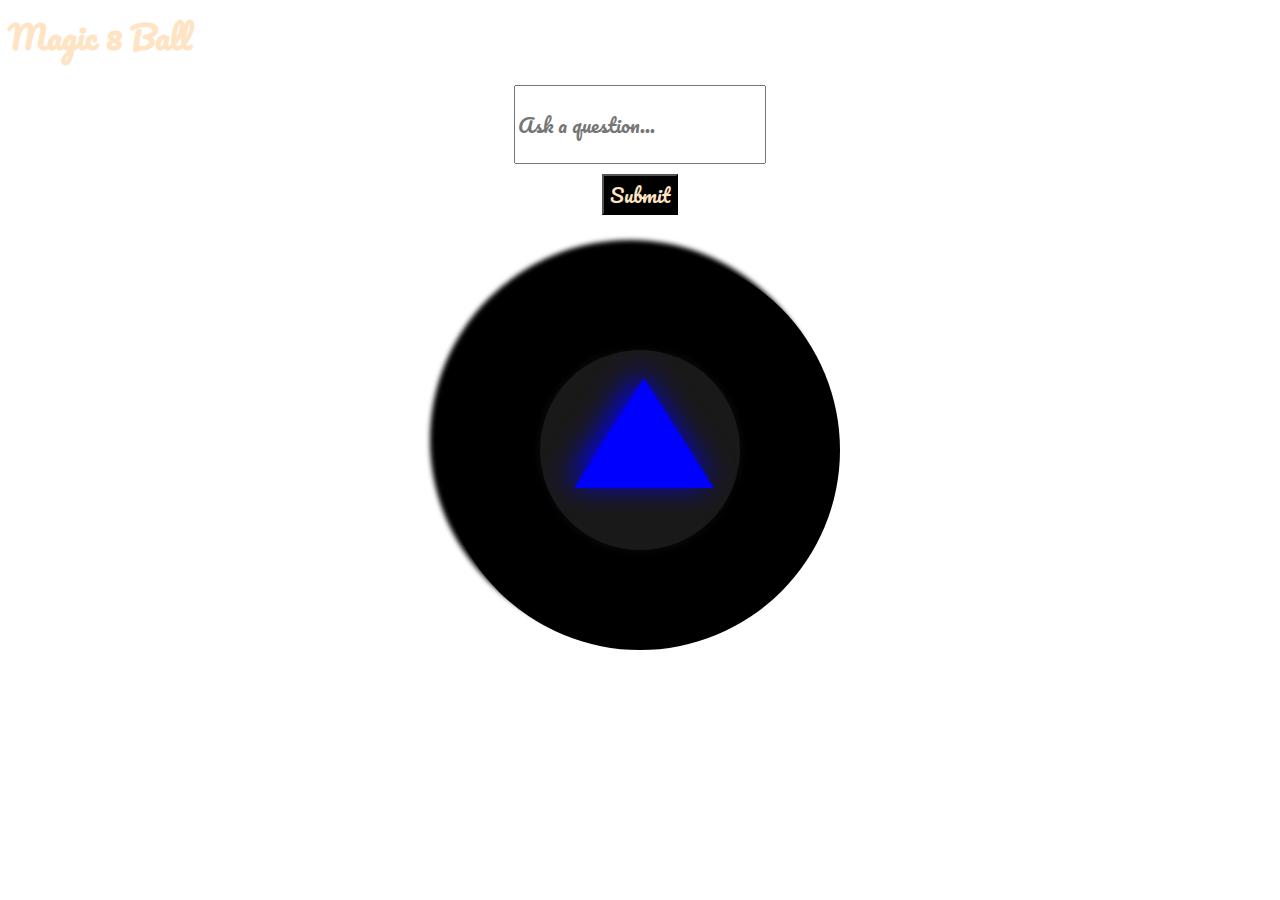
<file: index.html>
<html <!DOCTYPE html>

<head>
    <meta charset="utf-8">
    <meta http-equiv="X-UA-Compatible" content="IE=edge">
    <title>Magic 8 Ball</title>
    <meta name="viewport" content="width=device-width, initial-scale=1">
    <link href='https://fonts.googleapis.com/css?family=Pacifico' rel='stylesheet' type='text/css'>
    <link rel="stylesheet" type="text/css" href="8-ball-style.css">
</head>

<body>
    <h1>Magic 8 Ball</h1>

    <div text-align="center">
        <label for="eightBall"></label>
        <input type="text" id="askQuestion" placeholder="Ask a question...">
        <button id="eightBall" type="submit">Submit</button>
    </div>
    </input>
    <div class="wrapper">
        <div id="circle">
            <div id="innerCircle">
                <div id="triangle">
                    <p id="ptag"></p>
                </div>
            </div>
        </div>
    </div>

    <script src="8-ball-script.js"></script>
</body>

</html>
</file>
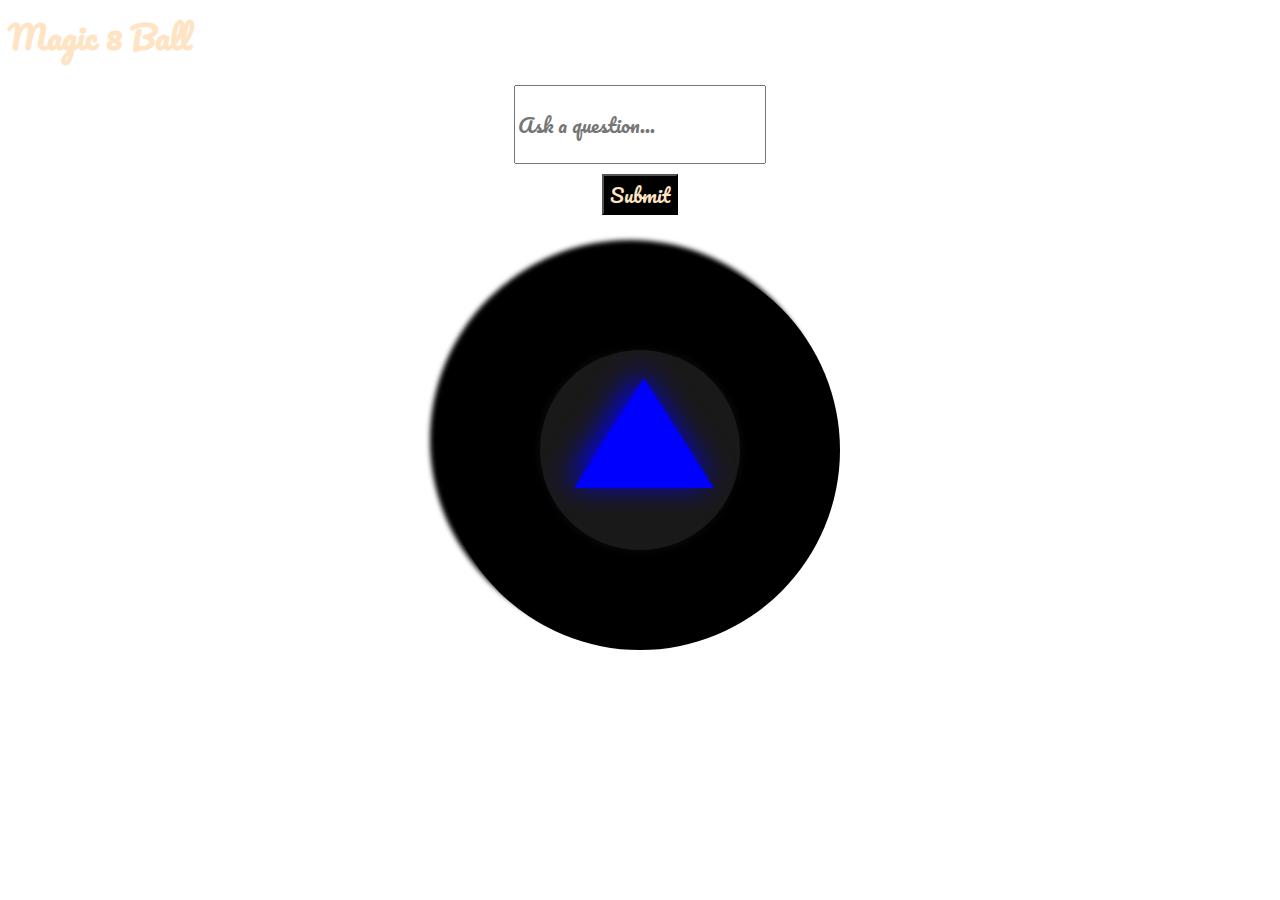
<file: 8-ball-index.html>
<html <!DOCTYPE html>

<head>
    <meta charset="utf-8">
    <meta http-equiv="X-UA-Compatible" content="IE=edge">
    <title>Magic 8 Ball</title>
    <meta name="viewport" content="width=device-width, initial-scale=1">
    <link href='https://fonts.googleapis.com/css?family=Pacifico' rel='stylesheet' type='text/css'>
    <link rel="stylesheet" type="text/css" href="8-ball-style.css">
</head>

<body>
    <h1>Magic 8 Ball</h1>

    <div text-align="center">
        <label for="eightBall"></label>
        <input type="text" id="askQuestion" placeholder="Ask a question...">
        <button id="eightBall" type="submit">Submit</button>
    </div>
    </input>
    <div class="wrapper">
        <div id="circle">
            <div id="innerCircle">
                <div id="triangle">
                    <p id="ptag"></p>
                </div>
            </div>
        </div>
    </div>

    <script src="8-ball-script.js"></script>
</body>

</html>
</file>
<file: 8-ball-style.css>
#eightBall {
    font-size: 20px;
    color: bisque;
    position: relative;
    font-family: Pacifico;
    background-color: black;
    display: block;
    margin-right: auto;
    margin-left: auto;
    margin-top: 10px;
}

html {
    background-image: url(https://c0.wallpaperflare.com/preview/469/892/54/billiards-ball-band-snooker.jpg);
    background-repeat: repeat;
    background-position: left;
}

h1 {
    color: bisque;
    position: relative;
    font-family: Pacifico;
}

.wrapper {
    text-align: center;
}

#circle {
    height: 400px;
    width: 400px;
    background-color: black;
    border-radius: 50%;
    position: absolute;
    display: inline-block;
    left: 50%;
    top: 50%;
    transform: translate(-50%, -50%);
    box-shadow: -10px -10px 5px black;
}

#innerCircle {
    height: 200px;
    width: 200px;
    background-color: #1a1919;
    border-radius: 50%;
    position: absolute;
    display: inline-block;
    left: 50%;
    top: 50%;
    transform: translate(-50%, -50%);
    box-shadow: 0px 0px 10px #0f0f0f;
}

#triangle {
    width: 0;
    height: 0;
    border-left: 70px solid transparent;
    border-right: 70px solid transparent;
    border-bottom: 110px solid blue;
    position: relative;
    display: inline-block;
    left: 37%;
    top: 41.5%;
    transform: translate(-50%, -50%);
    filter: drop-shadow(-5px -5px 15px blue);
}

#ptag {
    font-size: 14px;
    color: bisque;
    font-family: Cambria, Cochin, Georgia, Times, 'Times New Roman', serif;
    font-style: italic;
    position: absolute;
    display: inline-block;
    transform: translate(-50%, 50%);
}

input {
    width: 20%;
    padding-top: 20px;
    padding-bottom: 20px;
    margin: 0;
    box-sizing: border-box;
    font-family: Pacifico;
}

::placeholder {
    font-size: 20px;
    font-family: Pacifico;
}

#askQuestion {
    font-size: 20px;
    display: block;
    margin-right: auto;
    margin-left: auto;
}

@media only screen and (max-height: 850px) {
    #askQuestion {
        font-size: 15px;
        z-index: 1;
        margin-top: 375px;
        position: relative;
    }
}

@media only screen and (max-height: 850px) {
    h1 {
        text-align: center;
        z-index: 1;
        position: relative;
    }
}

@media only screen and (max-height: 850px) {
    input {
        width: 27%;
        height: 30px;
        padding-top: 1px;
        padding-bottom: 1px;
    }
}

@media only screen and (max-height: 850px) {
    #eightBall {
        font-size: 10px;
        margin-top: 5px;
        z-index: 1;
    }
}

@media only screen and (max-height: 850px) {
    ::placeholder {
        font-size: 15px;
        text-align: center;
    }
}
</file>
